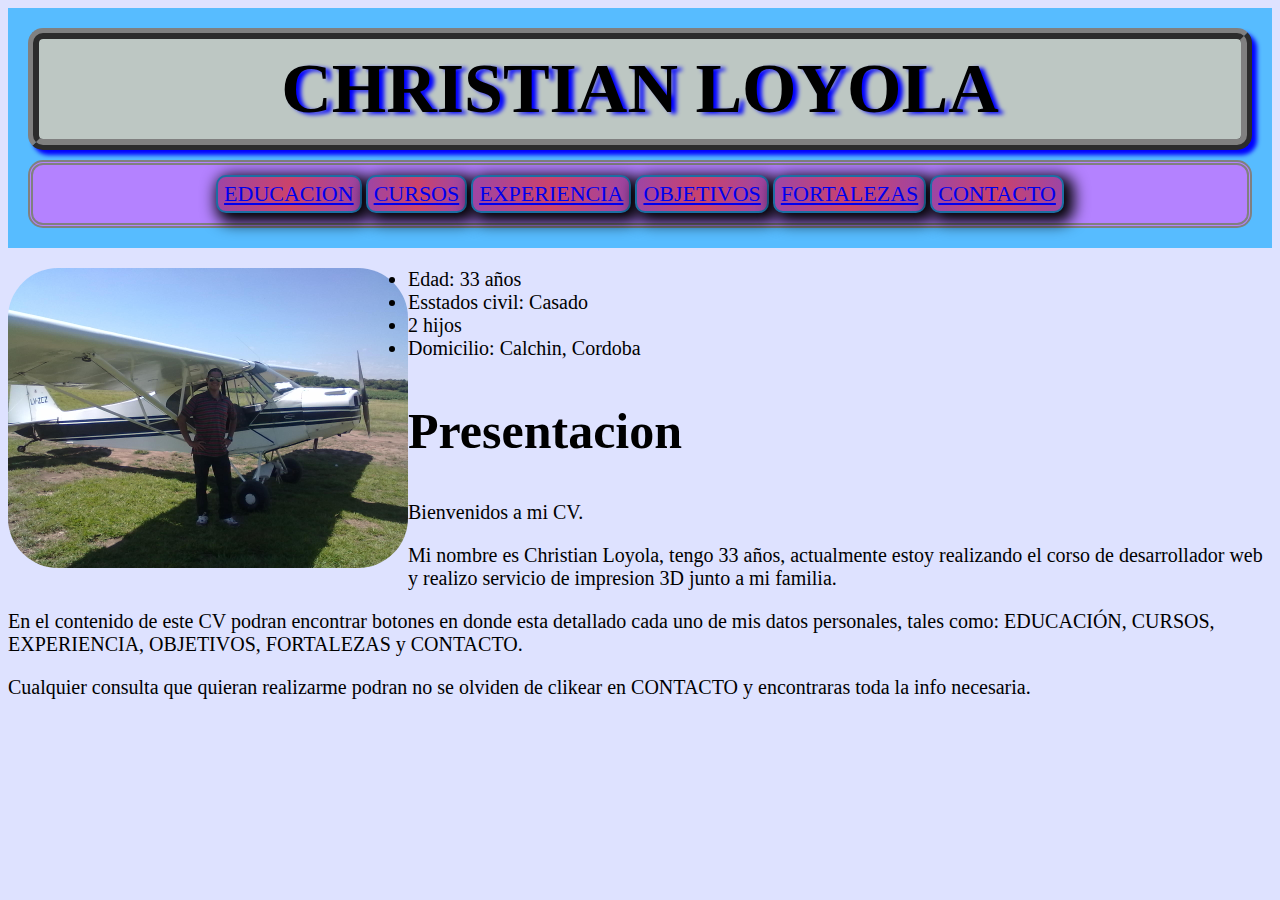
<file: index.html>
<!DOCTYPE html>

<html lang="es">

<html>

<head>
	<title>Mi CV</title>
	<link rel="icon" type="image/x-icon" href="cv.ico">
	<link rel="stylesheet" type="text/css" href="CSS/Estilos.css" />
	<meta name="viewport" content="width=device-width, initial-scale=1.0">

</head>

<body>

	<section>
		<header><h1>CHRISTIAN LOYOLA</h1>

			<nav>
				<button type="button" style="cursor: pointer;"><a href="Educacion.html">EDUCACION</a></button>
				<button type="button"><a href="Cursos.html">CURSOS</a></button>
				<button type="button"><a href="Experiencia.html">EXPERIENCIA</a></button>
				<button type="button"><a href="Objetivos.html">OBJETIVOS</a></button>
				<button type="button"><a href="Fortalezas.html">FORTALEZAS</a></button>
				<button type="button"><a href="Contacto.html">CONTACTO</a></button>
			</nav>
		</header>

		<div>	<img src="fotoPerfil.jpg" alt="Imagen Personal de mi CV">
				<main>
					<ul>
						<li>Edad: 33 años</li>
						<li>Esstados civil: Casado</li>
						<li>2 hijos</li>
						<li>Domicilio: Calchin, Cordoba</li>
					</ul>
				</main>
			

			<h2>Presentacion</h2>

			<p>Bienvenidos a mi CV.</p>
			<p>Mi nombre es Christian Loyola, tengo 33 años, actualmente estoy realizando el corso de desarrollador web y realizo servicio de impresion 3D junto a mi familia.</p>
			<p>En el contenido de este CV podran encontrar botones en donde esta detallado cada uno de mis datos personales, tales como: EDUCACIÓN, CURSOS, EXPERIENCIA, OBJETIVOS, FORTALEZAS y CONTACTO.</p>
			<P>Cualquier consulta que quieran realizarme podran no se olviden de clikear en CONTACTO y encontraras toda la info necesaria.</P>

		</div>
			
	</section>

</body>

</html>
</file>
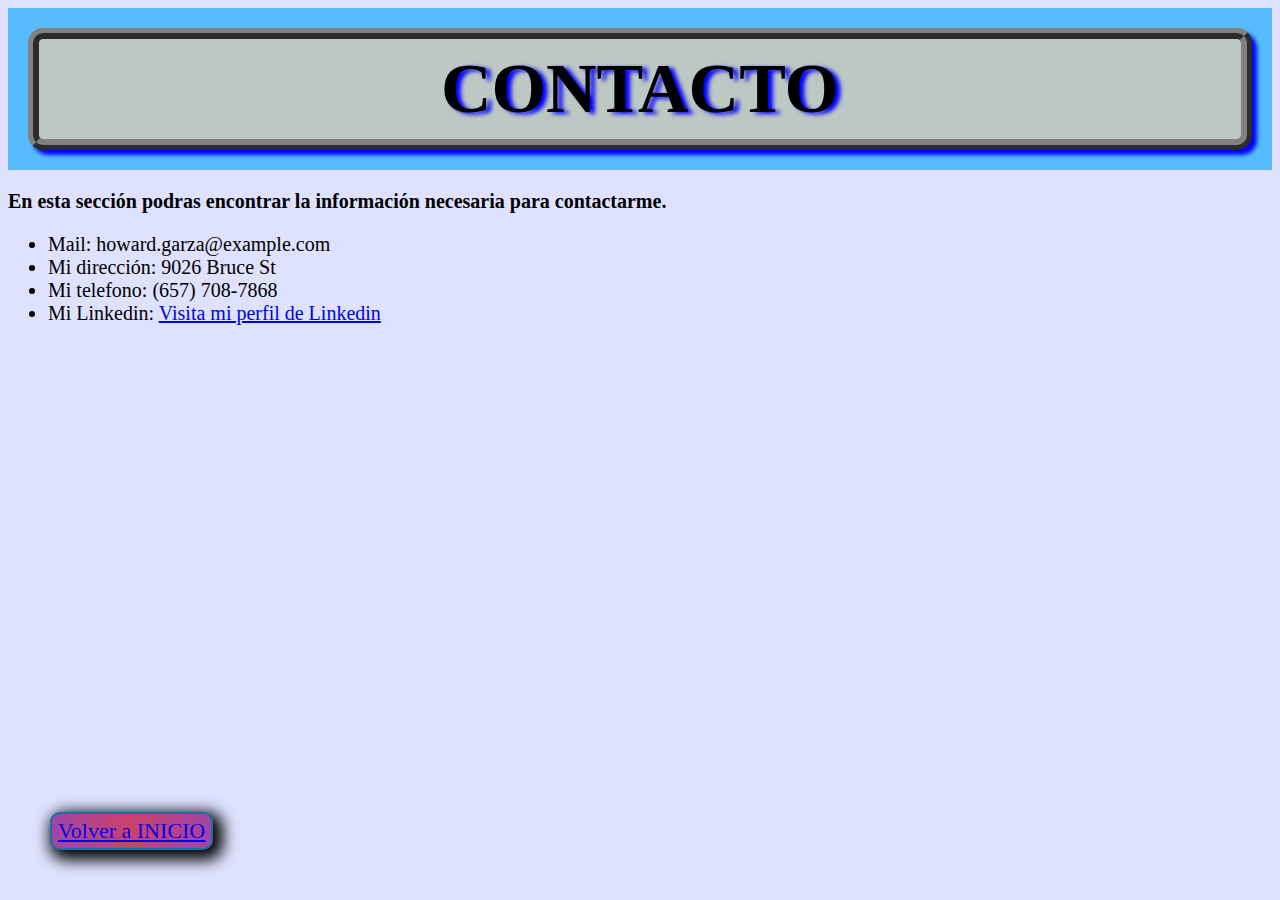
<file: Contacto.html>
<!DOCTYPE html>
<html lang="es">

<html>
<head>
	<title>Contacto</title>
	<link rel="icon" type="image/x-icon" href="cv.ico">
		<link rel="stylesheet" type="text/css" href="CSS/Estilos.css" />
	<meta name="viewport" content="width=device-width, initial-scale=1.0">

</head>
<body>

	<section>
		<header>
			<h1>CONTACTO</h1>
		</header>	

		<div>	<p class="bold">En esta sección podras encontrar la información necesaria para contactarme.</p>

			<main>
				<ul>
					<li>Mail: howard.garza@example.com</li>
					<li>Mi dirección: 9026 Bruce St</li>
					<li>Mi telefono: (657) 708-7868</li>
					<li>Mi Linkedin: <a href="https://linkedin.com/in/christian-loyola-1972a5126">Visita mi perfil de Linkedin</a></li>
				</ul>
			</main>
		</div>


		<footer >
			<button type="button" class="posicion"><a href="index.html">Volver a INICIO</a></button>
		</footer>	
	
	</section>
</body>
</html>
</file>
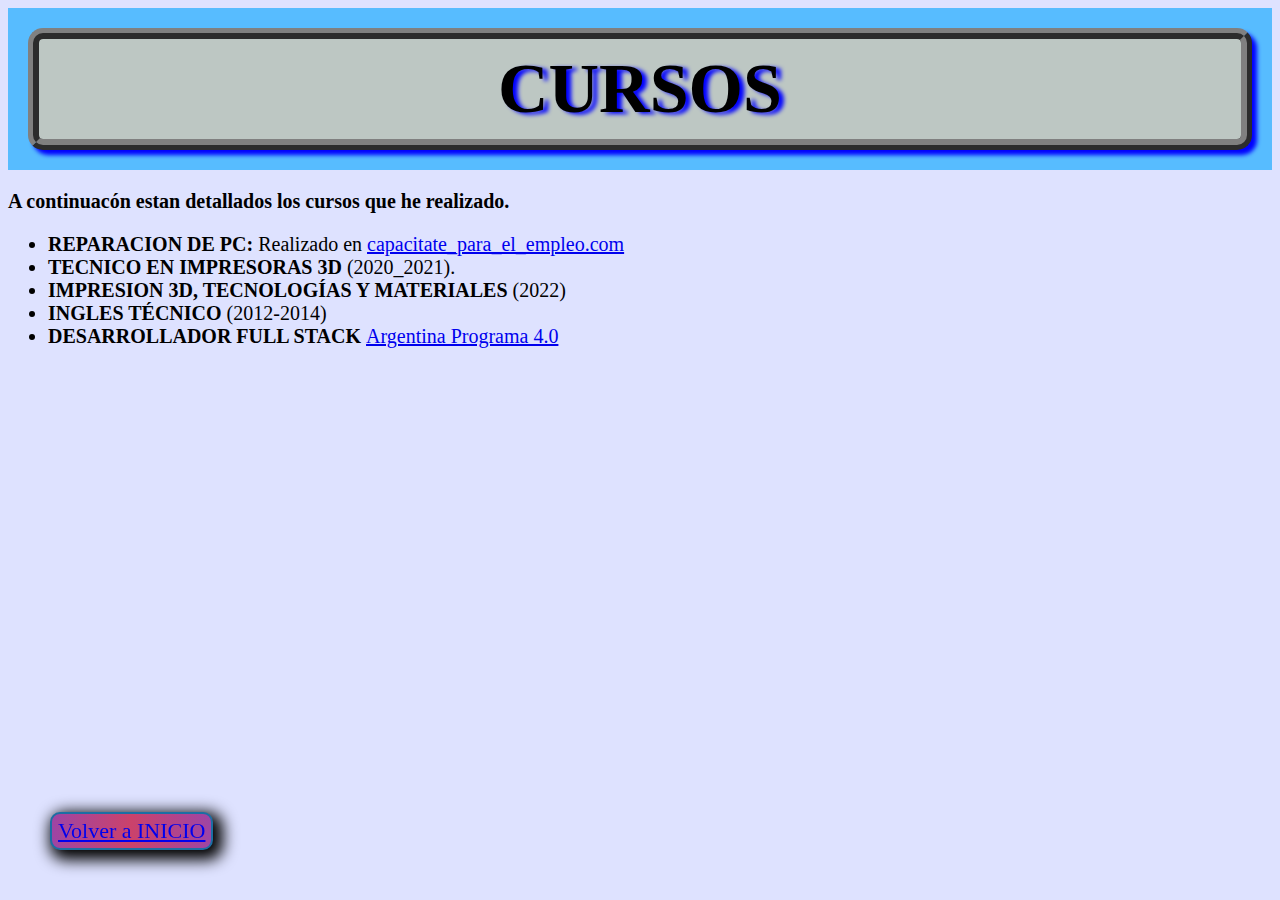
<file: Cursos.html>
<!DOCTYPE html>
<html lang="es">

<html>
<head>
	<title>Cursos</title>
	<link rel="icon" type="image/x-icon" href="cv.ico">
	<link rel="stylesheet" type="text/css" href="CSS/Estilos.css" />
	<meta name="viewport" content="width=device-width, initial-scale=1.0">

</head>
<body>

	<section>
		<header>
			<h1>CURSOS</h1>
		</header>

		<div>	<P class="bold">A continuacón estan detallados los cursos que he realizado.</P>	

			<main>
				<ul>
					<li><strong>REPARACION DE PC: </strong>Realizado en <a href="https://capacitateparaelempleo.org/">capacitate_para_el_empleo.com</a> </li>
					<li><strong>TECNICO EN IMPRESORAS 3D </strong>(2020_2021).</li>
					<li><strong>IMPRESION 3D, TECNOLOGÍAS Y MATERIALES </strong>(2022)</li>
					<li><strong>INGLES TÉCNICO </strong>(2012-2014)</li>
					<li><strong>DESARROLLADOR FULL STACK </strong><a href="https://www.argentina.gob.ar/economia/conocimiento/argentina-programa">Argentina Programa 4.0</a></li>
				</ul>
			</main>
		</div>

		<footer>
			<button type="button" class="posicion"><a href="index.html">Volver a INICIO</a> </button>
		</footer>	

	</section>
</body>
</html>
</file>
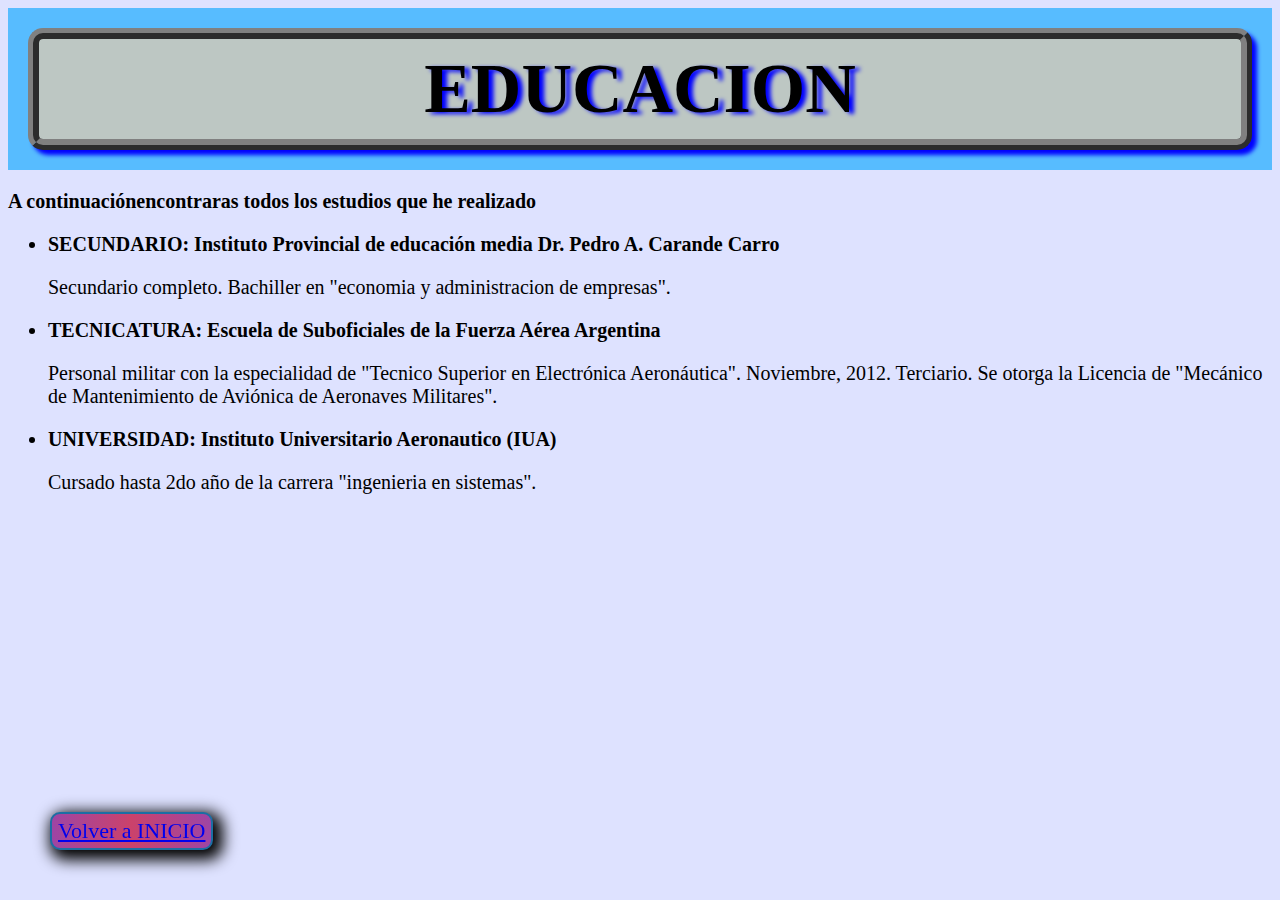
<file: Educacion.html>
<!DOCTYPE html>
<html lang="es">

<html>
<head>
	<title>Educacion</title>
	<link rel="icon" type="image/x-icon" href="cv.ico">
	<link rel="stylesheet" type="text/css" href="CSS/Estilos.css" />
	<meta name="viewport" content="width=device-width, initial-scale=1.0">

</head>
<body>

	<section>
		<header class="educimag">
			<h1>EDUCACION</h1>
		</header>	

		<div>	<P class="bold">A continuaciónencontraras todos los estudios que he realizado</P>

			<main>
				<ul>
					<li><strong>SECUNDARIO: Instituto Provincial de educación media Dr. Pedro A. Carande Carro</strong><p>Secundario completo. Bachiller en "economia y administracion de empresas".</p></li>
					<li><strong>TECNICATURA: Escuela de Suboficiales de la Fuerza Aérea Argentina</strong><p>Personal militar con la especialidad de "Tecnico Superior en Electrónica Aeronáutica". Noviembre, 2012. Terciario. Se otorga la Licencia de "Mecánico de Mantenimiento de Aviónica de Aeronaves Militares".</p></li>
					<li><strong>UNIVERSIDAD: Instituto Universitario Aeronautico (IUA)</strong><p>Cursado hasta 2do año de la carrera "ingenieria en sistemas".</p></li>
				</ul>
			</main>
		</div>

		<footer>
			<button type="button" class="posicion"><a href="index.html">Volver a INICIO</a></button>
		</footer>	

	</section>	
</body>
</html>
</file>
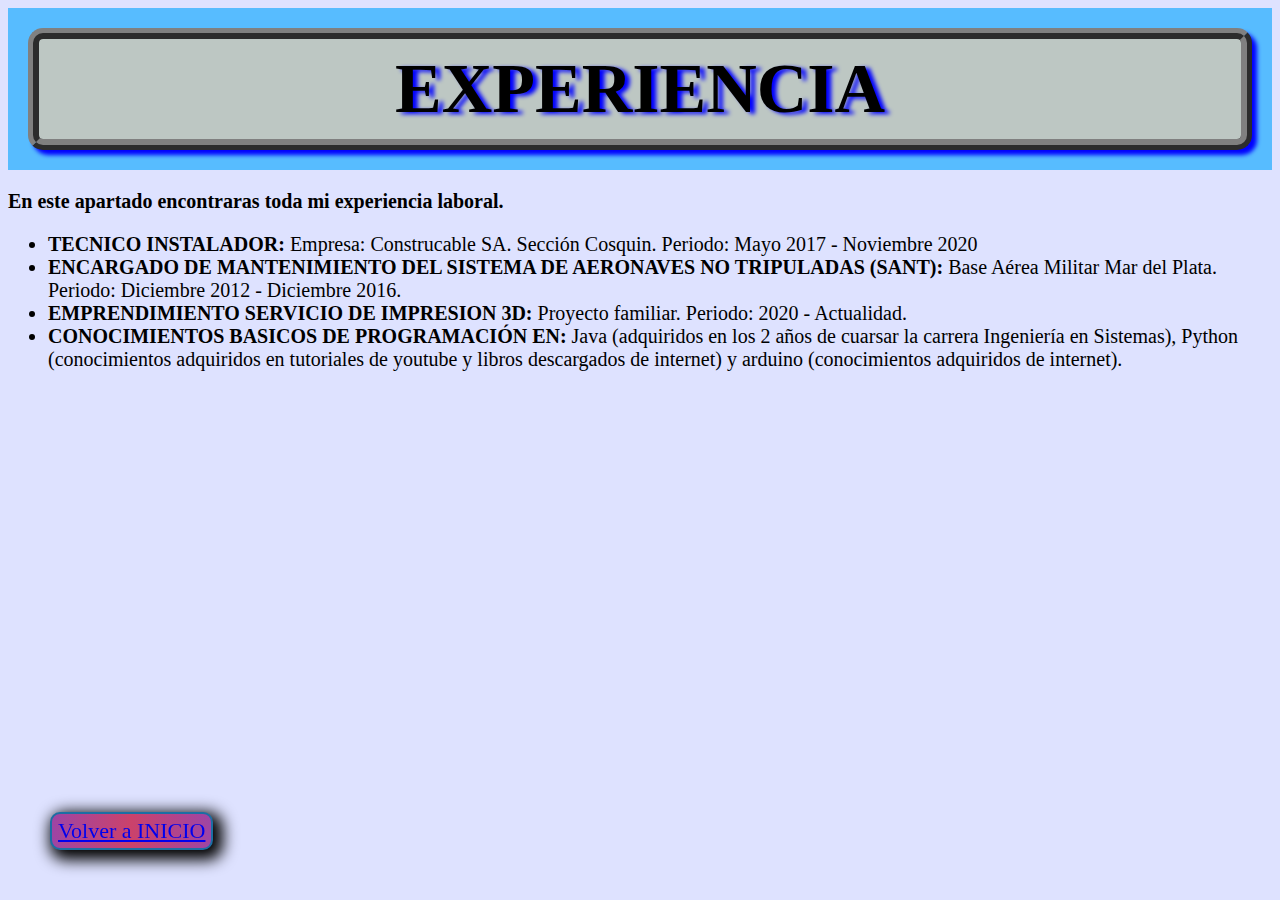
<file: Experiencia.html>
<!DOCTYPE html>
<html lang="es">

<html>
<head>
	<title>Experiencia</title>
	<link rel="icon" type="image/x-icon" href="cv.ico">
	<link rel="stylesheet" type="text/css" href="CSS/Estilos.css" />
	<meta name="viewport" content="width=device-width, initial-scale=1.0">

</head>
<body>

	<section>
		<header>
			<h1>EXPERIENCIA</h1>
		</header>	

		<div>	<p class="bold">En este apartado encontraras toda mi experiencia laboral.</p>

			<main>
				<ul>
					<li><strong>TECNICO INSTALADOR: </strong>Empresa: Construcable SA. Sección Cosquin. Periodo: Mayo 2017 - Noviembre 2020</li>
					<li><strong>ENCARGADO DE MANTENIMIENTO DEL SISTEMA DE AERONAVES NO TRIPULADAS (SANT): </strong>Base Aérea Militar Mar del Plata. Periodo: Diciembre 2012 - Diciembre 2016.</li>
					<li><strong>EMPRENDIMIENTO SERVICIO DE IMPRESION 3D: </strong>Proyecto familiar. Periodo: 2020 - Actualidad.</li>
					<li><strong>CONOCIMIENTOS BASICOS DE PROGRAMACIÓN EN: </strong>Java (adquiridos en los 2 años de cuarsar la carrera Ingeniería en Sistemas), Python (conocimientos adquiridos en tutoriales de youtube y libros descargados de internet) y arduino (conocimientos adquiridos de internet). </li>
				</ul>
			</main>
		</div>

		<footer>
			<button type="button" class="posicion"><a href="index.html">Volver a INICIO</a></button>
		</footer>	

	</section>	
</body>
</html>
</file>
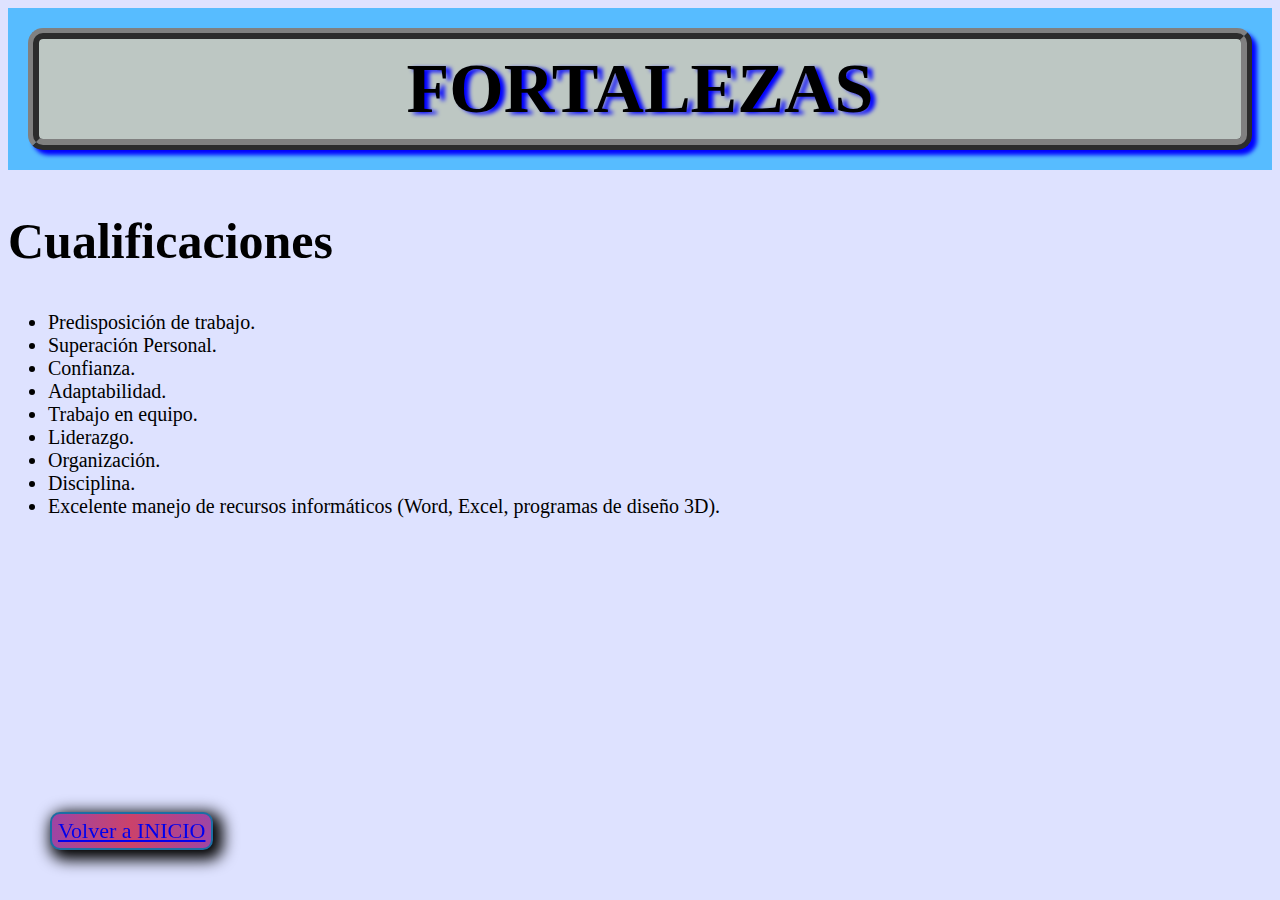
<file: Fortalezas.html>
<!DOCTYPE html>
<html lang="es">

<html>
<head>
	<title>Fortalezas</title>
	<link rel="icon" type="image/x-icon" href="cv.ico">
	<link rel="stylesheet" type="text/css" href="CSS/Estilos.css" />
	<meta name="viewport" content="width=device-width, initial-scale=1.0">

</head>
<body>

	<section>
		<header>
			<h1>FORTALEZAS</h1>
		</header>	

		<div>	<h2>Cualificaciones</h2>
			<main>
				<ul>
					<li>Predisposición de trabajo.</li>
					<li>Superación Personal.</li>
					<li>Confianza.</li>
					<li>Adaptabilidad.</li>
					<li>Trabajo en equipo.</li>
					<li>Liderazgo.</li>
					<li>Organización.</li>
					<li>Disciplina.</li>
					<li>Excelente manejo de recursos informáticos (Word, Excel, programas de diseño 3D).</li>

				</ul>
			</main>
		</div>

		<footer>
			<button type="button" class="posicion"><a href="index.html">Volver a INICIO</a></button>
		</footer>

	</section>	
</body>
</html>
</file>
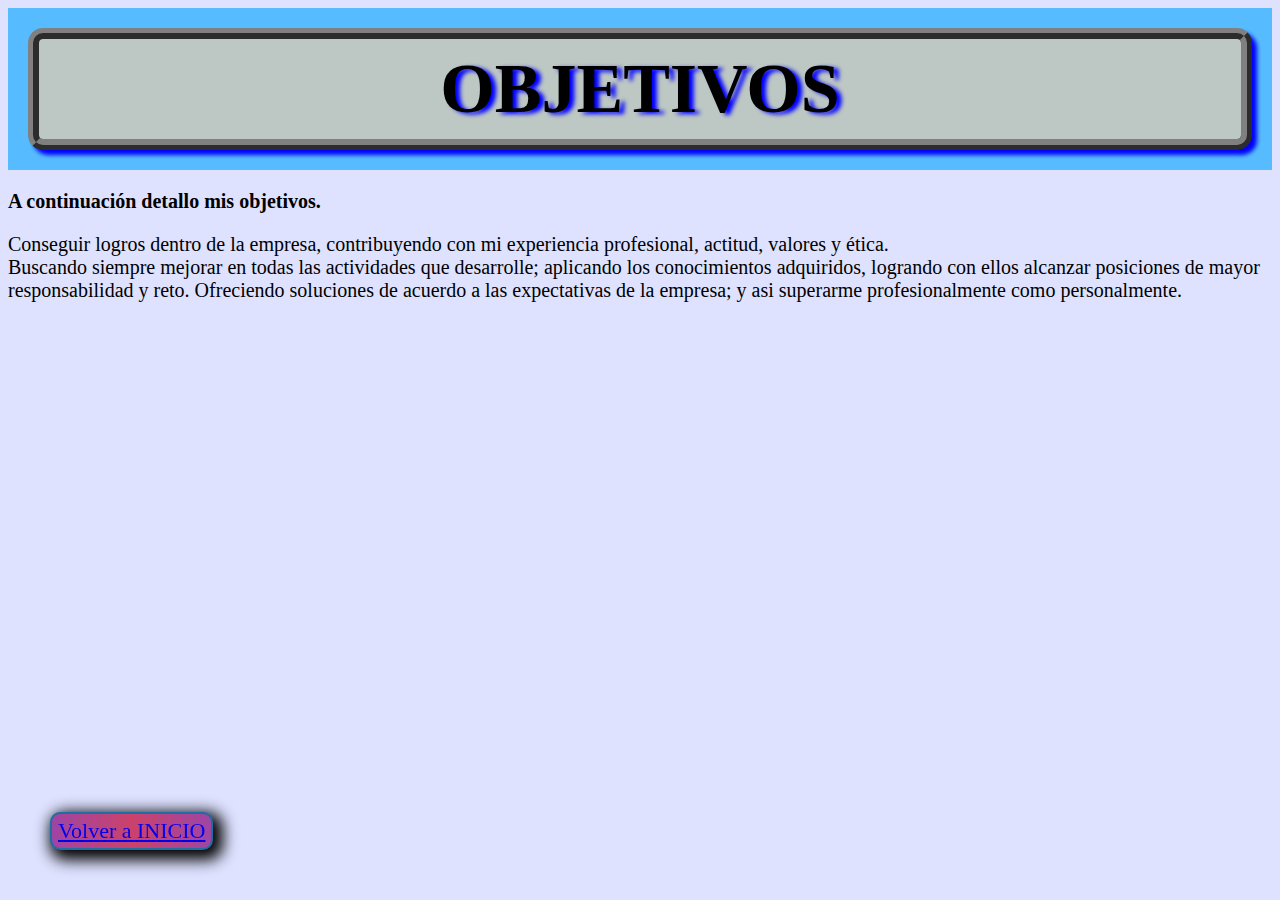
<file: Objetivos.html>
<!DOCTYPE html>
<html lang="es">

<html>
<head>
	<title>Objetivos</title>
	<link rel="icon" type="image/x-icon" href="cv.ico">
	<link rel="stylesheet" type="text/css" href="CSS/Estilos.css" />
	<meta name="viewport" content="width=device-width, initial-scale=1.0">

</head>
<body>

	<section>
		<header>
			<h1>OBJETIVOS</h1>
		</header>

		<div>	<P class="bold">A continuación detallo mis objetivos.</P>
			<p>Conseguir logros dentro de la empresa, contribuyendo con mi experiencia profesional, actitud, valores y ética. <br>Buscando siempre mejorar en todas las actividades que desarrolle; aplicando los conocimientos adquiridos, logrando con ellos alcanzar posiciones de mayor responsabilidad y reto. Ofreciendo soluciones de acuerdo a las expectativas de la empresa; y asi superarme profesionalmente como personalmente.</p>
		</div>

		<footer>
			<button type="button" class="posicion"><a href="index.html">Volver a INICIO</button>
		</footer>		

	</section>	
</body>
</html>
</file>
<file: CSS/Estilos.css>
*{
	font-family: roboto;
}

html {
	background-color: #dee2ff;
}

header{
	padding: 10px;
	background-color: #57bcff;
}

h1 {
	font-size: 70px;
	text-align: center;
	text-shadow: 5px 2px 4px blue;
	padding: 10px;
	border: 11px ridge gray;
	background-color: #bdc7c3;
	margin: 10px;
	box-shadow: 5px 5px 4px blue;
	border-radius: 15px;
}

nav{
	padding: 10px;
	border: 5px double gray;
	text-align: center;
	margin: 10px;
	background-color: #b482ff;
	border-radius: 15px;
}

button {
	color: rgb(7, 7, 7);
	font-size: 22px; 
	line-height: 22px;
	padding: 6px;
	border-radius: 10px;
	font-family: Georgia, 
	serif; font-weight: normal;
	text-decoration: none;
	font-style: normal;
	font-variant: normal;
	text-transform: none;
	background-image: linear-gradient(to right, rgb(158, 69, 164) 0%, 
												rgb(203, 66, 107) 50%, 
												rgb(158, 69, 164) 100%); 
	box-shadow: rgb(0, 0, 0) 5px 5px 15px 5px; 
	border: 2px solid rgb(28, 110, 164); 
	display: inline-block;
}

}

div{
	margin: 10px;
	background-color:-webkit-linear-gradient(top, blue, black);
	background-color:-webkit-linear-gradient(to bottom, blue, black);
}

h2 {
	font-size: 50px;
}

p, main {
	font-size: 20px;
}

img {
	height: 300px;
	float: left;
	border-radius: 50px;
}

a:hover{
	color: red;
}

/* clases */

.bold{
	font-weight: bold;
}

.altura {
	width: 100px;
	height: 100px;
}

.posicion{
	position: fixed;
	bottom: 50px;
	left: 50px;
}

.flotadorDer{
	float: right;
}
</file>
